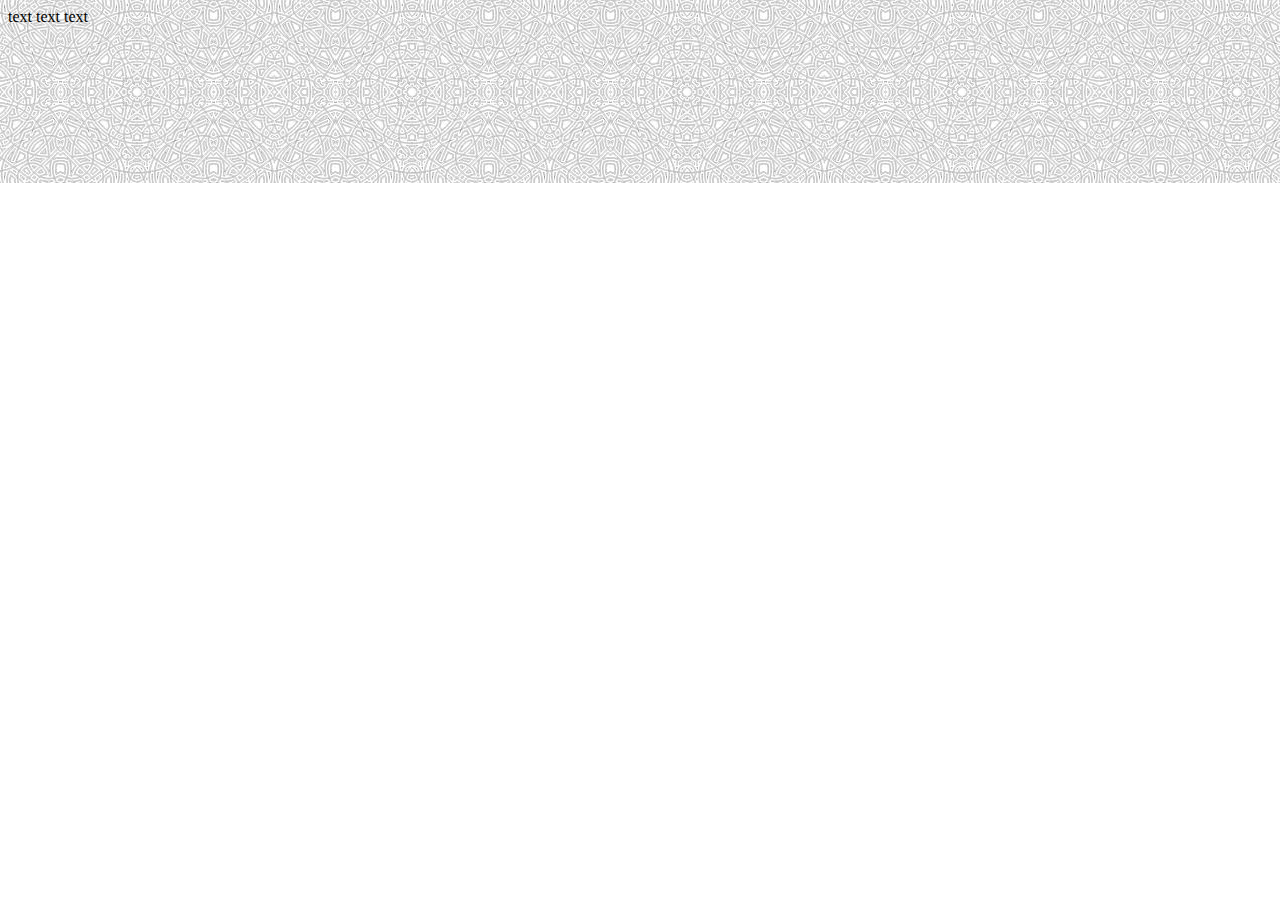
<file: index.html>
<!DOCTYPE html>
<html>
<head>
    <meta charset="utf-8">
    <link rel="stylesheet" type="text/css" href="styles.css">
    <title>title</title>
</head>         
<body> 
 <div id="elem">text text text
 </div>
         
</body>
</html>
</file>
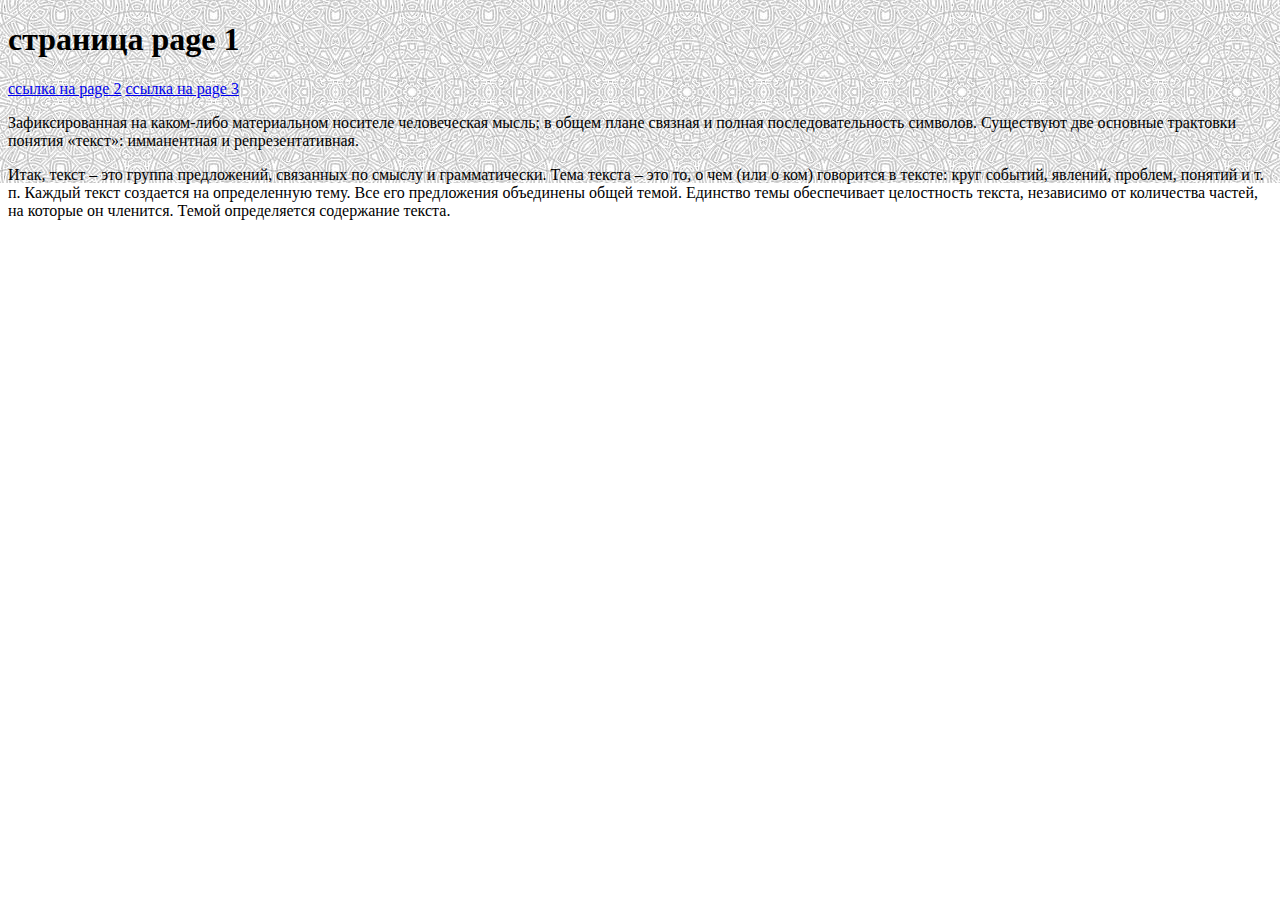
<file: 1.html>
<!DOCTYPE html>
<html>
	<head>
	<link rel="stylesheet" href="styles.css">
		<meta charset="utf-8">
		<title>Это заголовок тайтл</title>
	</head>
	<body>  
 <h1>страница page 1</h1>
<a href="2.html">ссылка на page 2</a>
<a href="3.html">ссылка на page 3</a>	  
<p>Зафиксированная на каком-либо материальном носителе человеческая мысль; в общем плане связная и полная последовательность символов. Существуют две основные трактовки понятия «текст»: имманентная и репрезентативная. </p>
<p>Итак, текст – это группа предложений, связанных по смыслу и грамматически. Тема текста – это то, о чем (или о ком) говорится в тексте: круг событий, явлений, проблем, понятий и т. п. Каждый текст создается на определенную тему. Все его предложения объединены общей темой. Единство темы обеспечивает целостность текста, независимо от количества частей, на которые он членится. Темой определяется содержание текста.</p>

	</body>
</html>
</file>
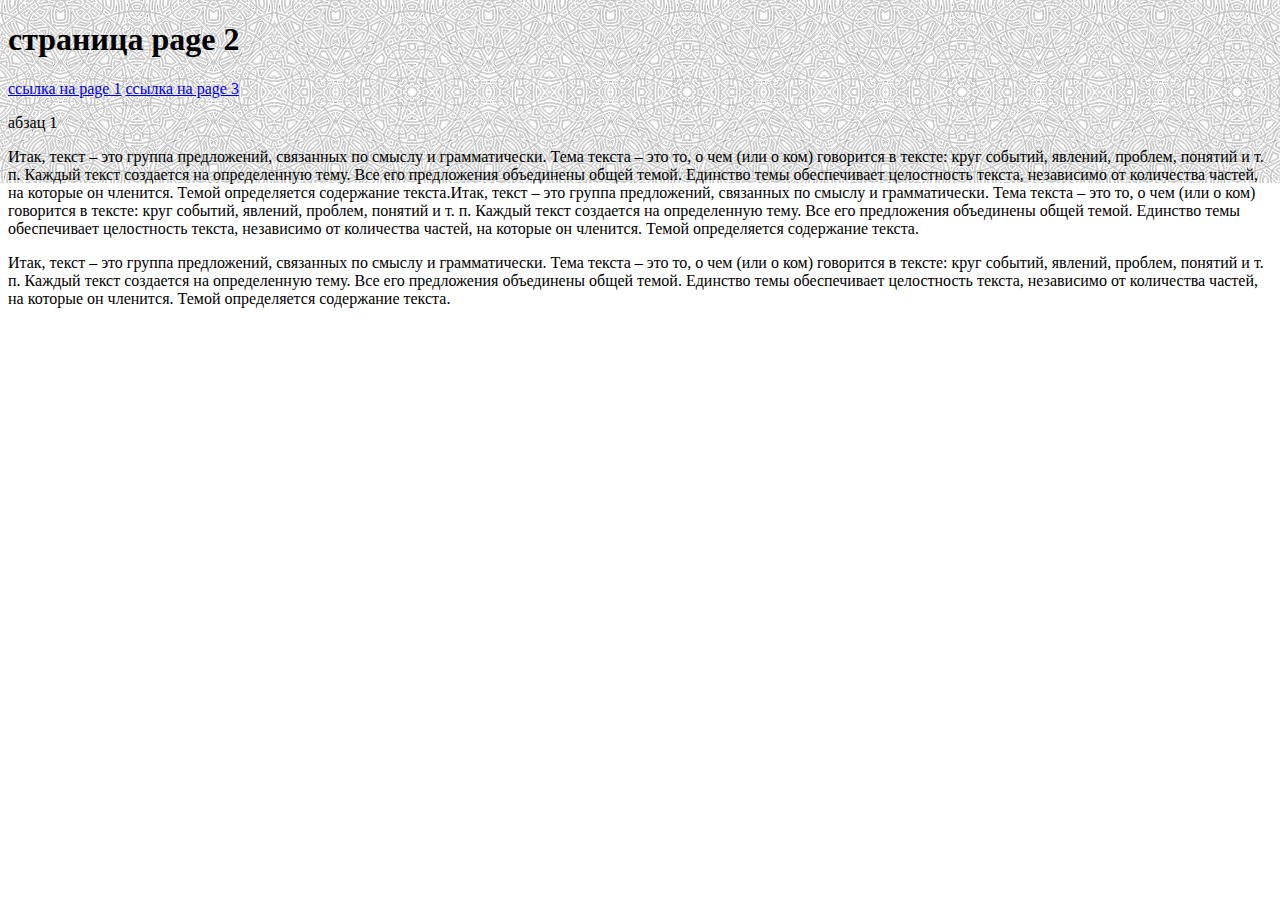
<file: 2.html>
<!DOCTYPE html>
<html>
	<head>
		<meta charset="utf-8">
		<link rel="stylesheet" href="styles.css">
		<title>Это заголовок тайтл</title>
	</head>
	<body>  
 <h1>страница page 2 </h1>
 <a href="1.html">ссылка на page 1</a>
 <a href="3.html">ссылка на page 3</a>
 <p>абзац 1</p>
 <p> Итак, текст – это группа предложений, связанных по смыслу и грамматически. Тема текста – это то, о чем (или о ком) говорится в тексте: круг событий, явлений, проблем, понятий и т. п. Каждый текст создается на определенную тему. Все его предложения объединены общей темой. Единство темы обеспечивает целостность текста, независимо от количества частей, на которые он членится. Темой определяется содержание текста.Итак, текст – это группа предложений, связанных по смыслу и грамматически. Тема текста – это то, о чем (или о ком) говорится в тексте: круг событий, явлений, проблем, понятий и т. п. Каждый текст создается на определенную тему. Все его предложения объединены общей темой. Единство темы обеспечивает целостность текста, независимо от количества частей, на которые он членится. Темой определяется содержание текста.</p>
<p> Итак, текст – это группа предложений, связанных по смыслу и грамматически. Тема текста – это то, о чем (или о ком) говорится в тексте: круг событий, явлений, проблем, понятий и т. п. Каждый текст создается на определенную тему. Все его предложения объединены общей темой. Единство темы обеспечивает целостность текста, независимо от количества частей, на которые он членится. Темой определяется содержание текста.</p>

	  
 
	</body>
</html>
</file>
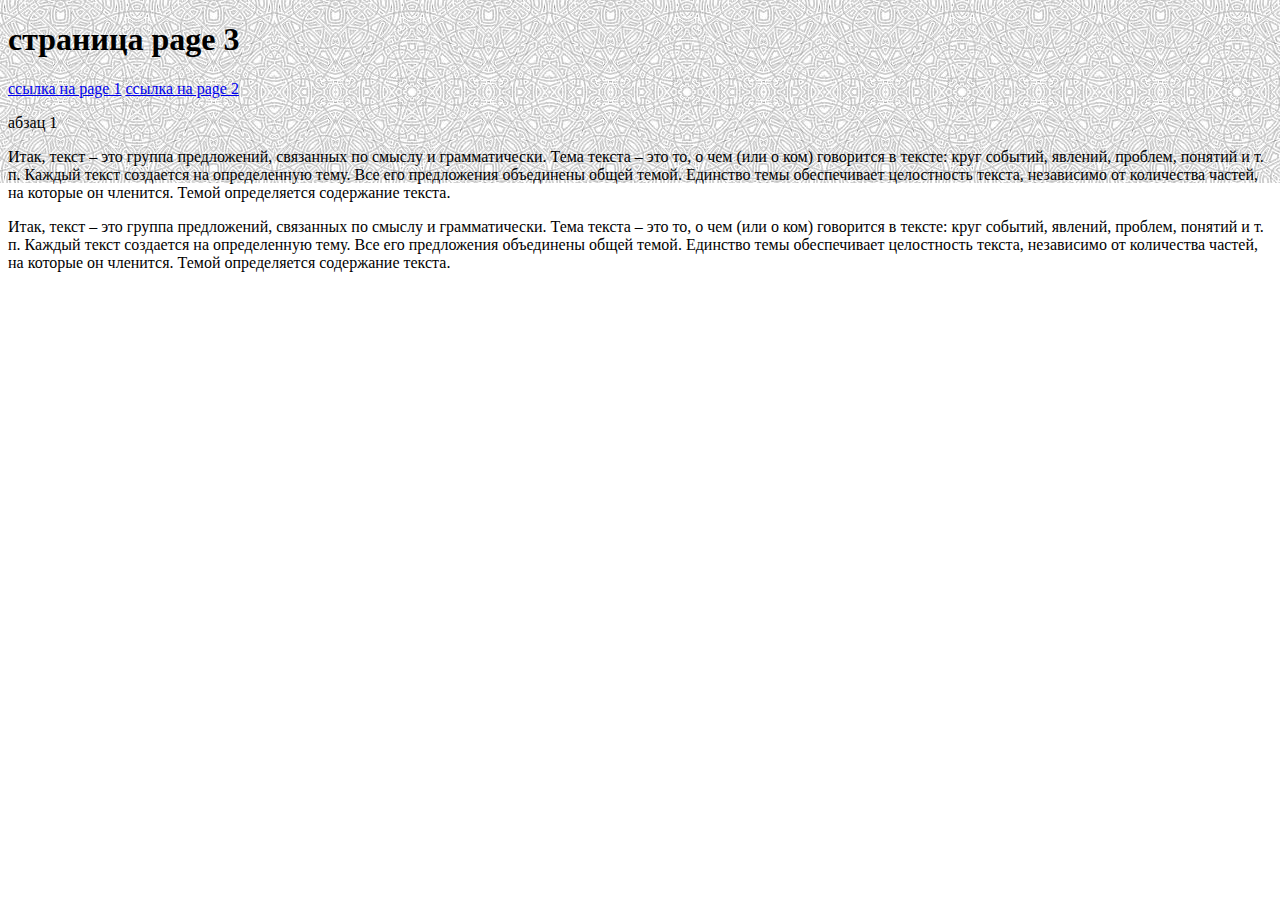
<file: 3.html>
<!DOCTYPE html>
<html>
	<head>
	<link rel="stylesheet" href="styles.css">
		<meta charset="utf-8">
		<title>Это заголовок тайтл</title>
	</head>
	<body>  
 <h1>страница page 3</h1>
 <a href="1.html">ссылка на page 1</a>
 <a href="2.html">ссылка на page 2</a>
 <p>абзац 1</p>
  <p> Итак, текст – это группа предложений, связанных по смыслу и грамматически. Тема текста – это то, о чем (или о ком) говорится в тексте: круг событий, явлений, проблем, понятий и т. п. Каждый текст создается на определенную тему. Все его предложения объединены общей темой. Единство темы обеспечивает целостность текста, независимо от количества частей, на которые он членится. Темой определяется содержание текста.</p>
<p> Итак, текст – это группа предложений, связанных по смыслу и грамматически. Тема текста – это то, о чем (или о ком) говорится в тексте: круг событий, явлений, проблем, понятий и т. п. Каждый текст создается на определенную тему. Все его предложения объединены общей темой. Единство темы обеспечивает целостность текста, независимо от количества частей, на которые он членится. Темой определяется содержание текста.</p>
	  
 
	</body>
</html>
</file>
<file: styles.css>
body {background-image: url("bg.png");background-repeat: repeat-x;}
</file>
